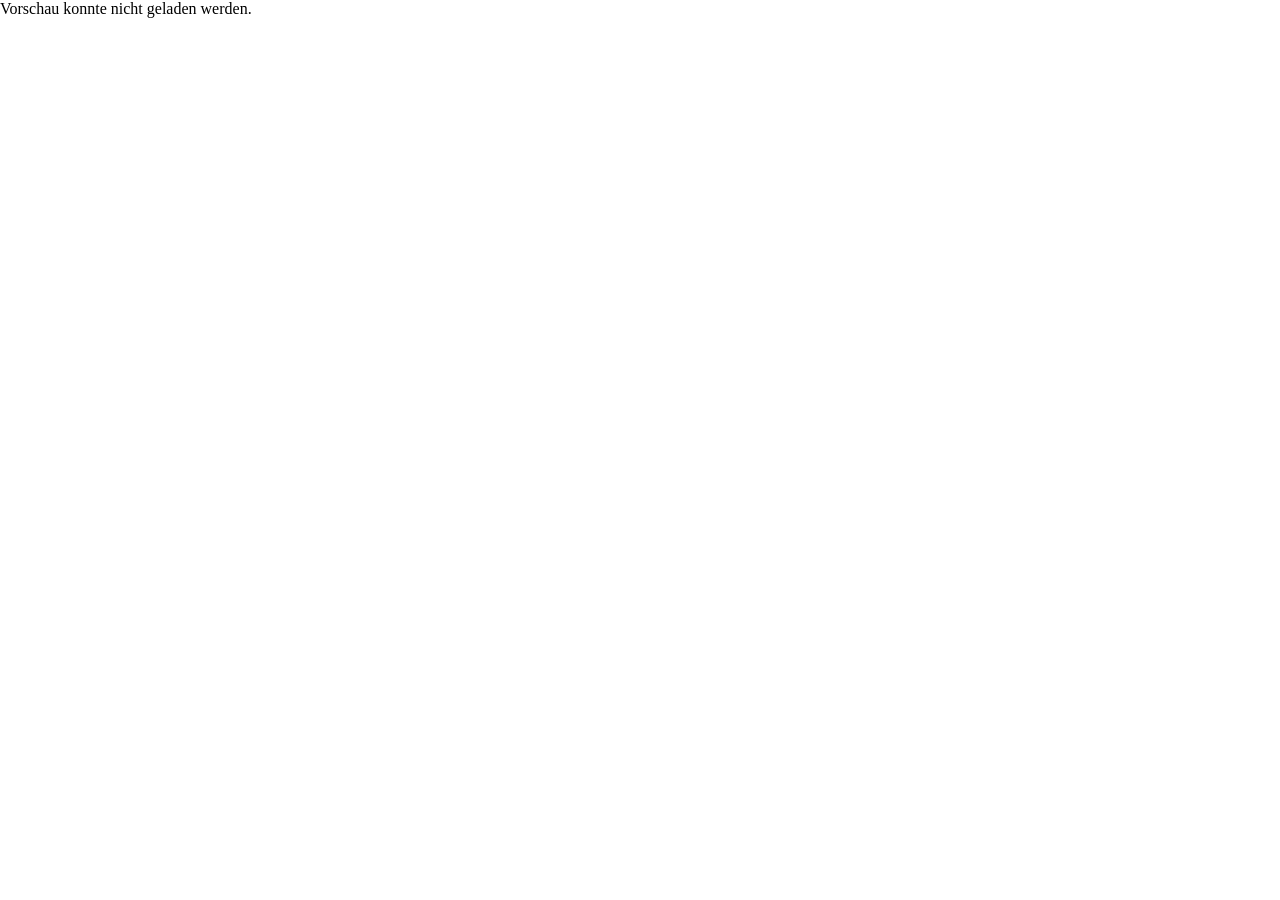
<file: preview.html>
<!doctype html>
<html lang="de">
<head>
  <meta charset="utf-8">
  <meta name="viewport" content="width=device-width, initial-scale=1">
  <title>Modulvorschau</title>
  <style>html,body{margin:0;padding:0;overflow:hidden}#preview-root{display:flow-root}*{box-sizing:border-box}</style>
  <script defer src="./content-data.js"></script>
  <script defer src="./lp-module-markup.js"></script>
  <script defer src="./lp-shadow-styles.js"></script>
  <script defer src="./preview.js"></script>
</head>
<body><main id="preview-root"></main></body>
</html>
</file>
